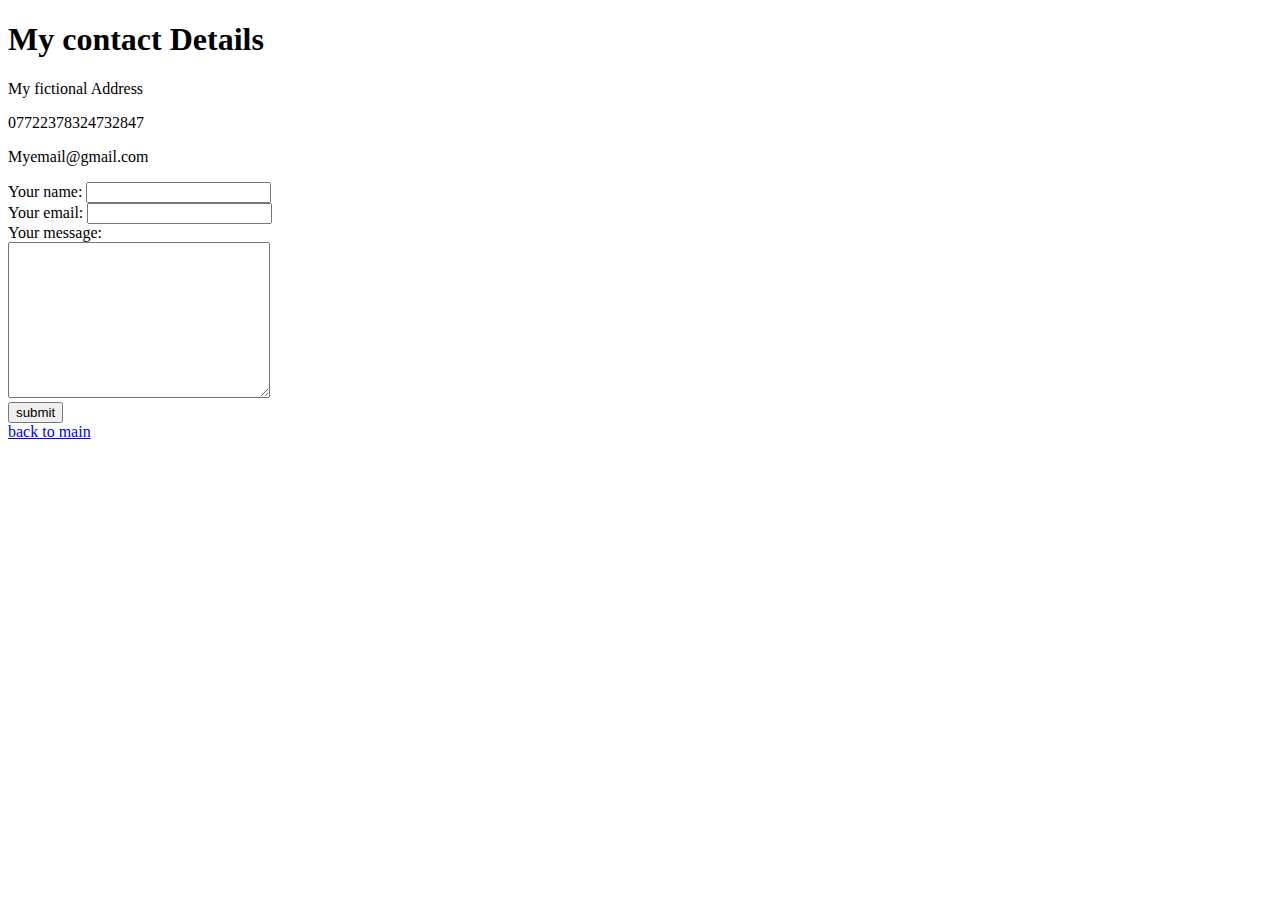
<file: contact-me.html>
<!DOCTYPE html>

<html>
    <head>
        <meta charset = "UTF-8">
        <title>Contact Me</title>
    </head>
    <body>
        <h1>My contact Details</h1>
        <p>My fictional Address</p>
        <p>07722378324732847</p>
        <p>Myemail@gmail.com</p>

        <form target="_blank" 
        class="" 
        action="mailto:camiloapde@gmail.com" 
        method="post" ectype="text/plain">
            <label>Your name: </label>
            <input type="text" name="YourName" value="">
            <br>
            <label>Your email: </label>
            <input type="email" name="YourEmail" value="">
            <br>
            <label>Your message: </label>
            <br>
            <textarea name="YourMessage" rows="10" cols="30"></textarea>
            <br>
            <input type="submit" name="" value="submit">
            
            
            <!--
            <input type="color" name="" value="">
            -->
            

        </form>

        <a href="index.html">back to main</a>

    </body>
</html>
</file>
